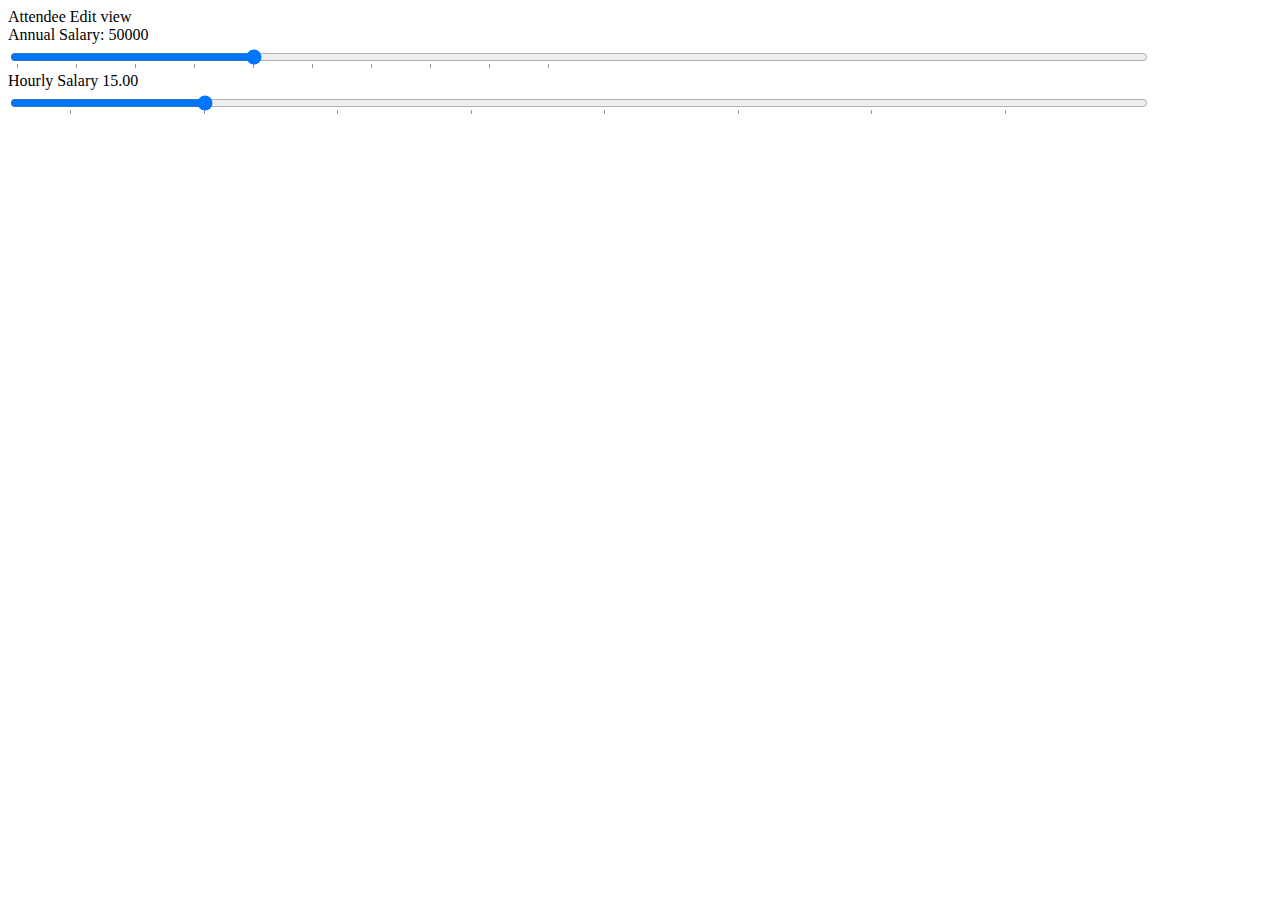
<file: Waffle/AttendeeEdit.html>
<!DOCTYPE html>
<html>

<head>
    <meta charset="utf-8" /> 

</head>

<body>
    <div id="AttendeeEdit" data-role="view" data-layout="tabstrip-layout" data-title="Attendee Edit">
        Attendee Edit view
        <div id="AnnualSalary">
            <label for=annual>Annual Salary:</label>
            <output for=annual id=salary1>50000</output>
            <input type=range min=10000 max=200000 value=50000 id=annual step=1000 onchange="outputUpdate(value)" style="width:90%" list=annualTicks>
            <datalist id=annualTicks for=annual>
                <option>10000</option>
                <option>20000</option>
                <option>30000</option>
                <option>40000</option>
                <option>50000</option>
                <option>60000</option>
                <option>70000</option>
                <option>80000</option>
                <option>90000</option>
                <option>100000</option>
            </datalist>
            <script>
                function outputUpdate(vol) {
                    document.querySelector('#salary1').value = vol;
                }
            </script>
        </div>
        <div id="HourlySalary">
            <label for=hourly>Hourly Salary</label>
            <output for=hourly id=salary2>15.00</output>
            <input type=range min=8.0 max=50.0 value=15.0 id=hourly step=0.5 onchange="outputUpdate2(value)" style="width:90%" list=hourlyTicks>
            <datalist id=hourlyTicks for=hourly>
                <option>10.00</option>
                <option>15.00</option>
                <option>20.00</option>
                <option>25.00</option>
                <option>30.00</option>
                <option>35.00</option>
                <option>40.00</option>
                <option>45.00</option>
            </datalist>
            <script>
                function outputUpdate2(vol) {
                    document.querySelector('#salary2').value = vol;
                }
            </script>
        </div>

    </div>
    
</body>

</html>
</file>
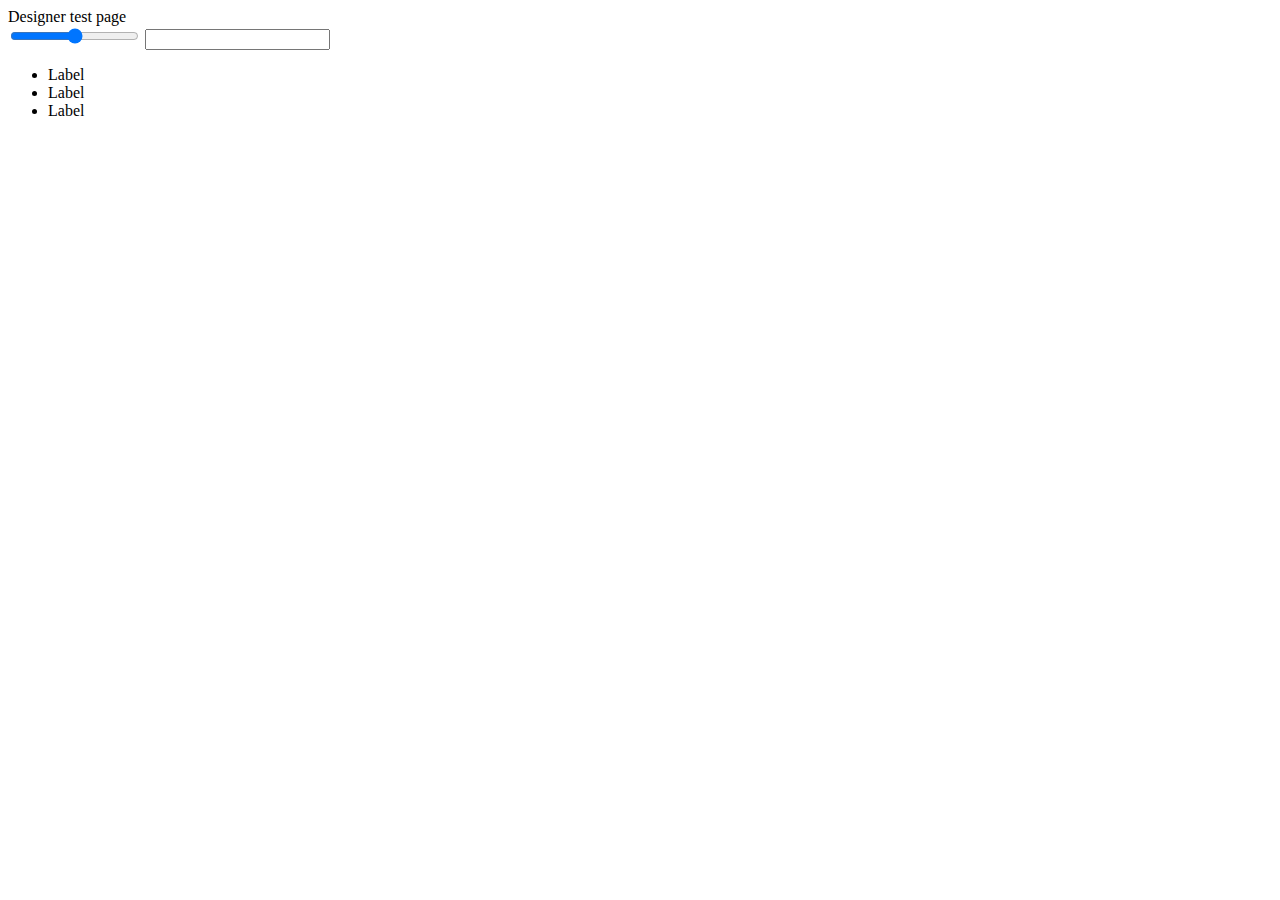
<file: Waffle/Designer.html>
<!DOCTYPE html>

<html>
    <head>
        <title></title>
        <meta charset="utf-8" />
        <script type="text/javascript">
            function updateTextInput(val) {
                document.getElementById('textInput').value = val; 
            }
        </script>

    </head>
    <body>
        <div>
            Designer test page
        </div>
        <div data-id="Layout1" data-role="layout">
        </div>
        <div>
            <input type="range" name="rangeInput" min="0" max="100" onchange="updateTextInput(this.value);">
            <input type="text" id="textInput" value="">
        </div>

        <div id="View1" data-role="view">
            <ul data-role="listview" data-style="inset">
                <li>
                    <label>Label</label>
                </li>
                <li>
                    <label>Label</label>
                </li>
                <li>
                    <label>Label</label>
                </li>
            </ul>
        </div>
    </body>
</html>
</file>
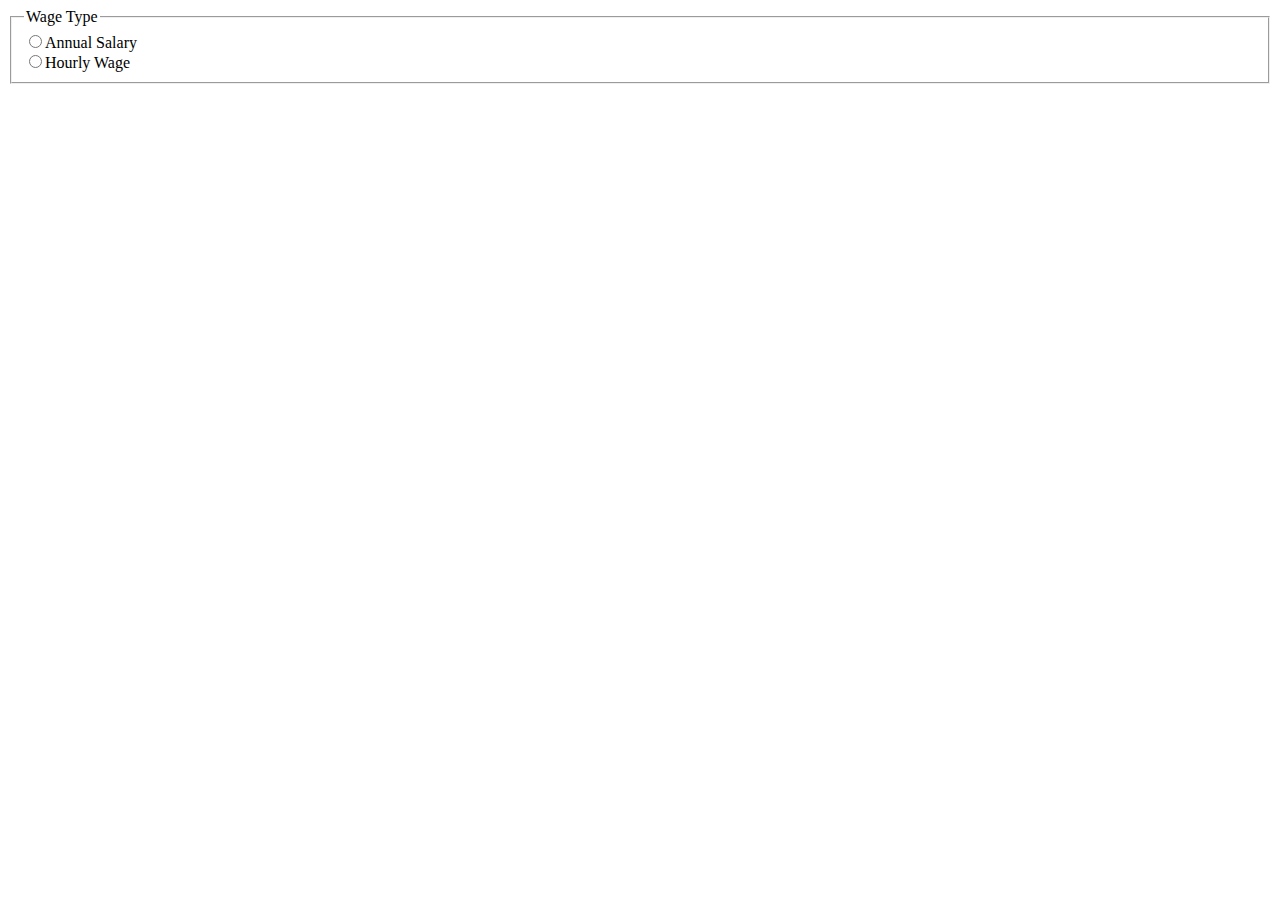
<file: Waffle/Event.html>
<!DOCTYPE html>
<html> 

<head>
    <title>Event</title>
    <meta charset="utf-8" />
    <meta name="viewport" content="width=device-width, initial-scale=1.0, maximum-scale=1.0, target-densitydpi=medium-dpi, user-scalable=0" />
</head>

<body>
    <div id="EventView" data-role="view" data-layout="tabstrip-layout" data-title="Event">
        <fieldset>
            <legend>Wage Type</legend>
            <input type="radio" name="animal" value="Cat" />Annual Salary
            <br />
            <input type="radio" name="animal" value="Dog" />Hourly Wage
            <br />
        </fieldset>
    </div>
</body>

</html>
</file>
